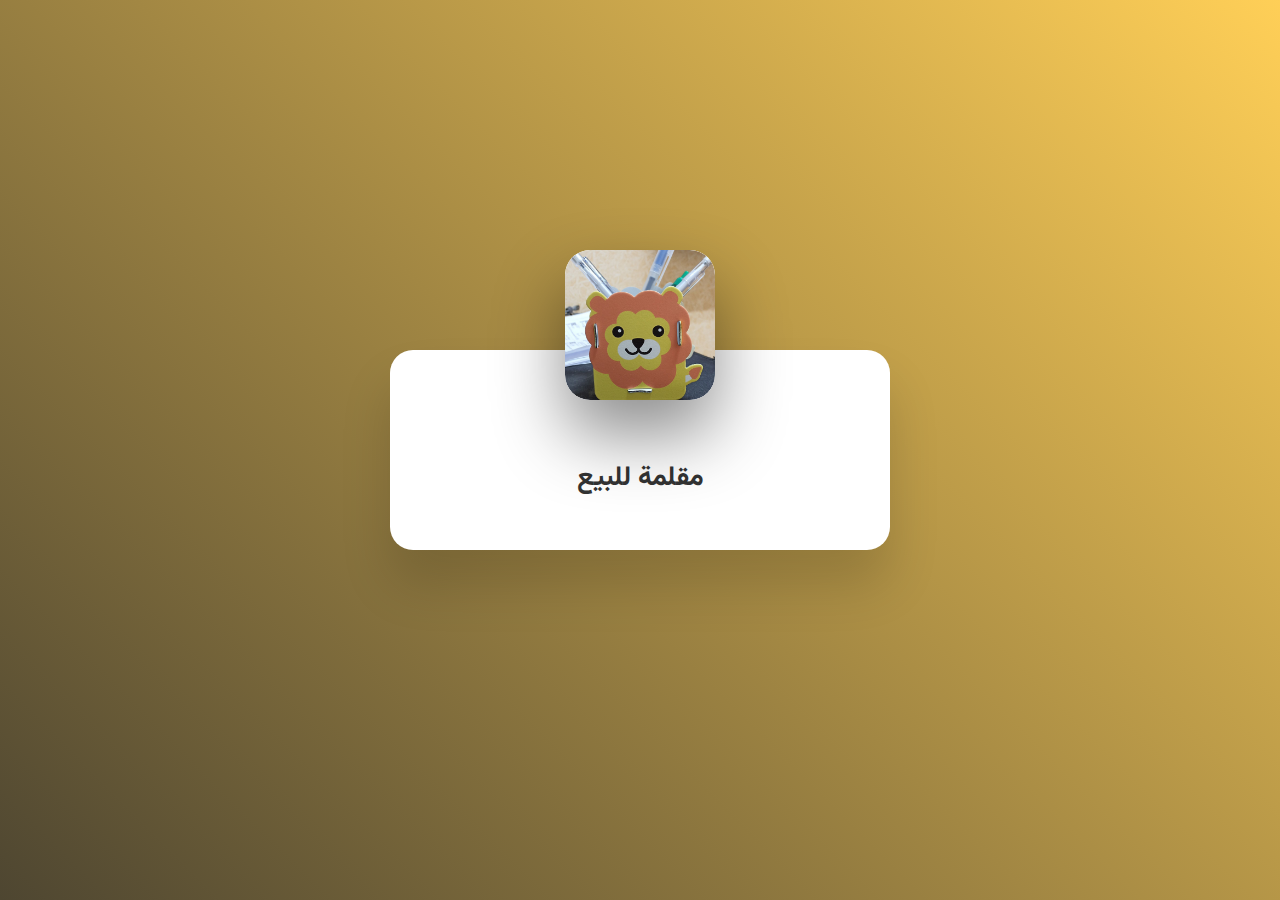
<file: index.html>
<!DOCTYPE html>
<html lang="en">
<head>
    <meta charset="UTF-8">
    <meta http-equiv="X-UA-Compatible" content="IE=edge">
    <meta name="viewport" content="width=device-width, initial-scale=1.0">
    <title>CV</title>
    <link rel="stylesheet" href="style.css">
    <link rel="stylesheet" href="index-more.html">
</head>
<body>
    <div class="card">
        
        <div class="content">
          <div class="detals">  
          <h2>مقلمة للبيع</h2><br><br><br>
           <span>ذي المقلمة اشتريتها بي 9ريال و لي فتره استخدمها و حاب اشاركم الموضوع واشوف انها كويسة يعني عملية</span><br>
           <div class="actbtn"><a href="index-more.html"><input type="button" value="اذا تبي تقرا الموضوع زيادة"></a></div>
           </div> 
        </div>
        <div class="img"><img src="img.jpg" alt=""></div>
    </div>
</body>
</html>
</file>
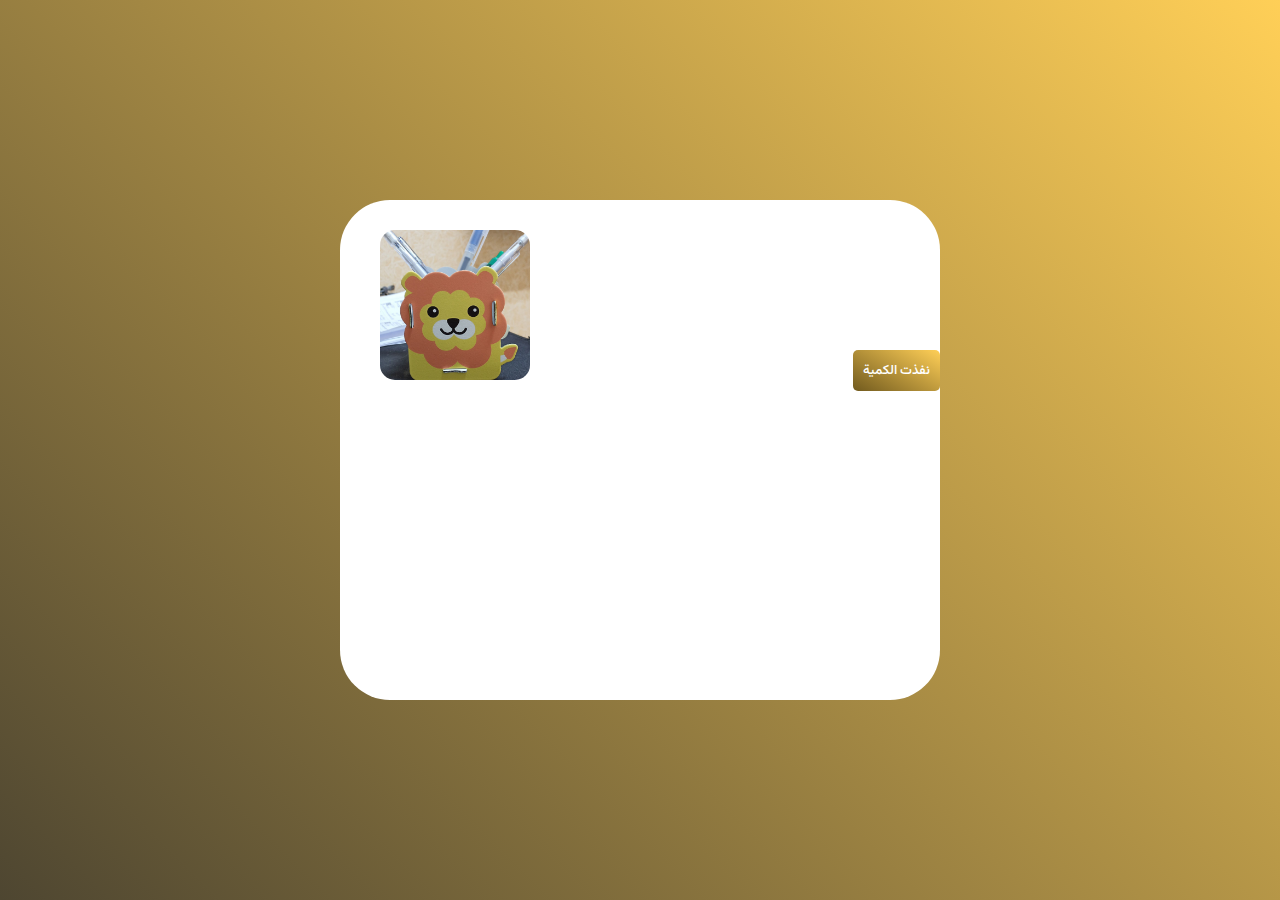
<file: index-more.html>
<!DOCTYPE html>
<html lang="en">
<head>
    <meta charset="UTF-8">
    <meta http-equiv="X-UA-Compatible" content="IE=edge">
    <meta name="viewport" content="width=device-width, initial-scale=1.0">
    <title>CV2</title>
    <link rel="stylesheet" href="style.css">
    <link rel="stylesheet" href="index.html">
</head>
<body>
    <div class="card2">
        
        <div class="img2"><img src="img.jpg" alt=""></div>
        <div class="actbtn2"><a href="index.html"><input type="button" value="نفذت الكمية"></a></div>
    </div>
</body>
</html>
</file>
<file: style.css>
@import url('https://fonts.googleapis.com/css2?family=Vazirmatn:wght@100;200;300;400;500;600;700;800;900&display=swap');

*{
    padding: 0;
    margin: 0;
    box-sizing: border-box;
    font-family: 'Vazirmatn', sans-serif;
}
body
{
    display: flex;
    justify-content: center;
    align-items: center;
    min-height: 100vh;
    background:linear-gradient(45deg,rgb(78, 70, 49),rgb(255, 207, 87));
}
.card {
    position: relative;
    height: 200px;
    width: 500px;
    background: #fff;
    border-radius: 23px;
    justify-content: center;
    transition: 0.5s;
    box-shadow: 0px 35px 50px rgb(0,0,0,0.15);
}
.card:hover{
    height: 500px;
    box-shadow: 0px 35px 10px rgb(0,0,0,0.30);
}
.img{
    position: absolute;
    height: 150px;
    width: 150px;
    background: #fff;
    box-shadow: 0px 35px 70px rgb(0,0,0,0.45);
    left: 50%;
    transform: translateX(-50%);
    top: -100px;
    border-radius: 25px ;
    overflow: hidden;
    transition: 1s;
}
.card:hover .img{
    height: 255px;
    width: 255px;
}
.img img{
    position: absolute;
    width: 100%;
    height: 100%;
    border-radius: 25px ;
    top: 0;
    left: 0;
    object-fit: cover;
}
.img:hover{
    height: 250px;
    width: 250px;
}
.card .content{
    position: absolute;
    
    height: 100%;
    width: 100%;
    justify-content: center; 
    align-items: flex-end;
    font-size: 15px;
    display: flex;
    overflow: hidden;
    
    color: rgb(0,0,0,0.70);
    
}
.card .content .detals{
    padding: 40px;
    text-align: center;
    width: 100%;
    transition: 0.5s;
    transform: translateY(150px);

}
.card:hover .content .detals{
    transform: translateY(0);
}
.card .content .detals h2{
    font-weight: 700;
    font-size: 1.8em;
    color: #333;
    line-height: 1.8em;
   

}
.actbtn{
    display: flex;
    justify-content: right;
    
   
    

}
.actbtn input{
    border: none;
    outline: none;
    background: linear-gradient(30deg,rgb(113, 90, 30),rgb(255, 207, 87) );
    border-radius: 5px;
    padding: 10px;
    transition: 0.5s;
    font-weight: 500;
    color: #fff;
    cursor: pointer;
}
.actbtn input:hover{
    padding: 15px;
    box-shadow: 0 10px 10px rgb(0,0,0,0.45);
    
}
.card2{
    background: #fff;
    height: 500px;
    width: 600px;
    border-radius: 50px;

}
.img2{
    position: relative;
    width: 150px;
    height: 150px;
    border-radius: 15px;
    left: 40px;
    top: 30px;
}
.img2 img{
    width: 100%;
    height: 100%;
    border-radius: 15px;
    left: 0;
    top: 0;
    object-fit: cover;
}
.actbtn2 input{
    border: none;
    outline: none;
    background: linear-gradient(30deg,rgb(113, 90, 30),rgb(255, 207, 87) );
    border-radius: 5px;
    padding: 10px;
    transition: 0.5s;
    font-weight: 500;
    color: #fff;
    cursor: pointer;
}
.actbtn2{
    display: flex;
    justify-content: right;
    
}
</file>
